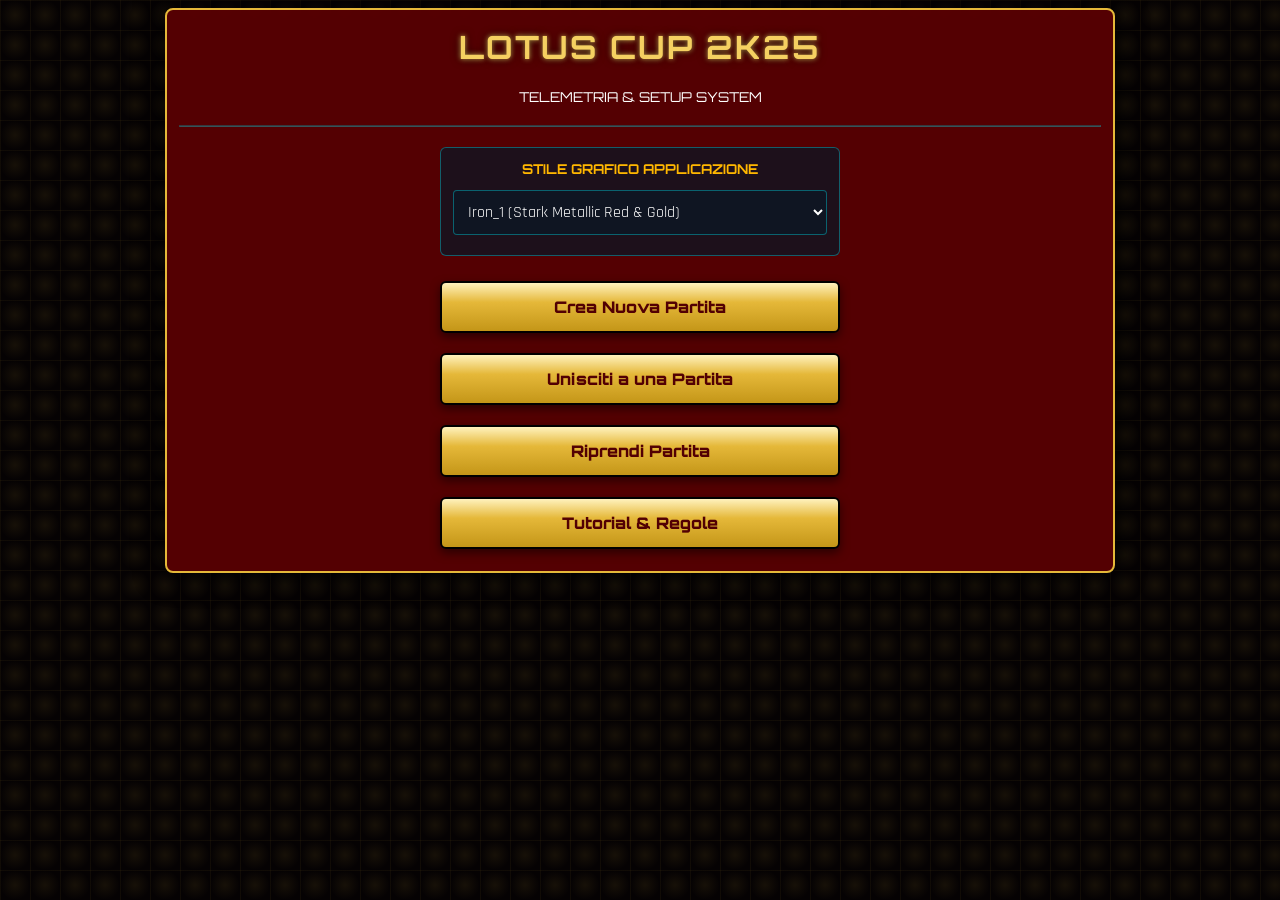
<file: index.html>
<!DOCTYPE html>
<html lang="it">
<head>
  <meta charset="UTF-8">
  <meta name="viewport" content="width=device-width, initial-scale=1.0">
  <meta name="apple-mobile-web-app-capable" content="yes">
  <meta name="apple-mobile-web-app-status-bar-style" content="black-translucent">
  <meta name="apple-mobile-web-app-title" content="Lotus Cup">
  <link rel="apple-touch-icon" href="https://via.placeholder.com/180/000000/ffffff?text=LOTUS">

  <title>Lotus Cup 2k25 - Telemetria & Setup System</title>
  
  <link rel="preconnect" href="https://fonts.googleapis.com">
  <link rel="preconnect" href="https://fonts.gstatic.com" crossorigin>
  <link href="https://fonts.googleapis.com/css2?family=Orbitron:wght@500;700;900&family=Rajdhani:wght@600;700&display=swap" rel="stylesheet">

  <!-- Socket.io Client Library -->
  <script src="https://cdn.socket.io/4.7.5/socket.io.min.js"></script>

  <style>
    * { box-sizing: border-box; }
    
    body {
      font-family: 'Rajdhani', sans-serif;
      margin: 0;
      padding: 8px;
      display: flex;
      justify-content: center;
      transition: background 0.3s ease, color 0.3s ease;
    }

    .app-container {
      width: 100%;
      max-width: 950px;
      margin: 0 auto;
      border-radius: 8px;
      padding: 12px;
      backdrop-filter: blur(10px);
    }

    .screen { display: none; }
    .screen.active { display: block; }

    h1, h2, h3 { 
      font-family: 'Orbitron', sans-serif;
      text-align: center; 
      margin-top: 5px; 
      text-transform: uppercase;
      letter-spacing: 2px;
    }

    /* CYBER-PUNK THEME */
    body.theme-cyberpunk {
      background-color: #080b10;
      background-image: linear-gradient(rgba(0, 240, 255, 0.04) 1px, transparent 1px), linear-gradient(90deg, rgba(0, 240, 255, 0.04) 1px, transparent 1px);
      background-size: 30px 30px;
      color: #e0e6ed;
    }

    body.theme-cyberpunk .app-container {
      background: rgba(18, 24, 38, 0.85);
      border: 1px solid rgba(0, 240, 255, 0.35);
      box-shadow: 0 0 25px rgba(0, 240, 255, 0.12), inset 0 0 15px rgba(0, 0, 0, 0.8);
    }

    body.theme-cyberpunk h1, 
    body.theme-cyberpunk h2, 
    body.theme-cyberpunk h3 {
      color: #00f0ff;
      text-shadow: 0 0 12px #00f0ff;
    }

    body.theme-cyberpunk .btn {
      background-color: #0f1522;
      color: #00f0ff;
      border: 1px solid #00f0ff;
      font-family: 'Orbitron', sans-serif;
      padding: 14px 20px;
      font-size: 1rem;
      font-weight: bold;
      border-radius: 4px;
      cursor: pointer;
      width: 100%;
      margin: 10px 0;
      transition: all 0.25s ease-in-out;
      box-shadow: 0 0 10px rgba(0, 240, 255, 0.2);
    }

    body.theme-cyberpunk .btn:hover:not(:disabled) {
      background-color: #00f0ff;
      color: #000000;
      box-shadow: 0 0 20px #00f0ff;
      transform: translateY(-1px);
    }

    body.theme-cyberpunk .btn:disabled {
      background-color: #111827 !important;
      border-color: #374151 !important;
      color: #6b7280 !important;
      box-shadow: none !important;
      cursor: not-allowed;
      opacity: 0.6;
    }

    body.theme-cyberpunk .btn-secondary {
      background-color: rgba(30, 41, 59, 0.8);
      color: #e0e6ed;
      border: 1px solid #2e3d52;
      box-shadow: none;
    }

    body.theme-cyberpunk .btn-danger {
      background-color: rgba(255, 0, 85, 0.2);
      color: #ff0055;
      border: 1px solid #ff0055;
      box-shadow: 0 0 10px rgba(255, 0, 85, 0.3);
    }

    body.theme-cyberpunk .btn-success {
      background-color: rgba(0, 255, 204, 0.15);
      color: #00ffcc;
      border: 1px solid #00ffcc;
      box-shadow: 0 0 10px rgba(0, 255, 204, 0.3);
    }

    body.theme-cyberpunk .btn-read-mode {
      background-color: rgba(0, 255, 204, 0.2) !important;
      color: #00ffcc !important;
      border: 1px solid #00ffcc !important;
    }

    body.theme-cyberpunk .btn-edit-mode {
      background-color: rgba(255, 183, 0, 0.2) !important;
      color: #ffb700 !important;
      border: 1px solid #ffb700 !important;
    }

    body.theme-cyberpunk .btn-pitstop-mode {
      background-color: rgba(255, 0, 220, 0.2) !important;
      color: #ff00dc !important;
      border: 1px solid #ff00dc !important;
      box-shadow: 0 0 12px rgba(255, 0, 220, 0.4) !important;
    }

    body.theme-cyberpunk .btn-weather-test {
      background-color: rgba(0, 240, 255, 0.15) !important;
      color: #00f0ff !important;
      border: 1px solid #00f0ff !important;
    }

    body.theme-cyberpunk .box {
      background-color: #0f1522;
      color: #00ffcc;
      border: 1px solid #00f0ff;
      text-shadow: 0 0 8px #00ffcc;
      box-shadow: 0 0 6px rgba(0, 240, 255, 0.15), inset 0 0 8px rgba(0, 255, 204, 0.08);
    }

    body.theme-cyberpunk .box.x-red {
      background: rgba(255, 0, 85, 0.12) !important;
      border: 1px solid #ff0055 !important;
      color: #ff0055 !important;
      font-weight: 900 !important;
      text-shadow: 0 0 10px #ff0055, 0 0 20px #ff0055 !important;
      box-shadow: 0 0 10px rgba(255, 0, 85, 0.35) !important;
      animation: flicker 2s infinite alternate;
    }


    /* 1. Definizione dell'animazione al neon potenziata */
    @keyframes glow-only-cyber {
      0% { 
        filter: drop-shadow(0 0 2px #00f0ff) drop-shadow(0 0 4px #00f0ff); 
        opacity: 0.75; 
      }
      100% { 
        filter: drop-shadow(0 0 10px #00f0ff) drop-shadow(0 0 20px #00f0ff); 
        opacity: 1; 
      }
    }

    body.theme-cyberpunk .box.circle-kers { box-shadow: none !important; }
    body.theme-cyberpunk .box.circle-kers svg {
      color: #00f0ff !important;
      animation: glow-only-cyber 1.2s infinite ease-in-out alternate;
    }

    /* FINE CYBER-PUNK THEME */


    /* IRONMAN THEME */
    body.theme-ironman {
      background-color: #050203;
      background-image: radial-gradient(circle at center, rgba(229, 184, 57, 0.08) 0%, transparent 70%), linear-gradient(rgba(229, 184, 57, 0.05) 1px, transparent 1px), linear-gradient(90deg, rgba(229, 184, 57, 0.05) 1px, transparent 1px);
      background-size: 30px 30px;
      color: #ffffff;
    }

    body.theme-ironman .app-container {
      background: rgba(92, 0, 3, 0.92);
      border: 2px solid #e5b839;
      box-shadow: 0 0 30px rgba(0, 0, 0, 0.8);
    }

    body.theme-ironman h1, 
    body.theme-ironman h2, 
    body.theme-ironman h3 {
      color: #f5d061;
      text-shadow: 0 0 10px rgba(0, 0, 0, 0.8), 0 0 5px #f5d061;
    }

    body.theme-ironman .btn {
      background: linear-gradient(180deg, #fff2bd 0%, #e5b839 40%, #c49618 100%) !important;
      color: #520003 !important;
      border: 2px solid #000000 !important;
      font-family: 'Orbitron', sans-serif;
      padding: 14px 20px;
      font-size: 1rem;
      font-weight: 900;
      border-radius: 6px;
      cursor: pointer;
      width: 100%;
      margin: 10px 0;
      transition: all 0.2s ease-in-out;
      box-shadow: 0 4px 10px rgba(0, 0, 0, 0.5);
      text-shadow: none !important;
    }

    body.theme-ironman .btn:hover:not(:disabled) {
      background: linear-gradient(180deg, #ffffff 0%, #f5d061 40%, #e5b839 100%) !important;
      color: #300002 !important;
      transform: translateY(-2px);
      box-shadow: 0 6px 15px rgba(229, 184, 57, 0.4);
    }

    body.theme-ironman .btn-secondary {
      background: #0a0204 !important;
      color: #f5d061 !important;
      border: 1px solid #e5b839 !important;
    }

    body.theme-ironman .btn-danger {
      background: rgba(255, 0, 85, 0.2) !important;
      color: #ff2a2a !important;
      border: 1px solid #ff2a2a !important;
    }

    body.theme-ironman .btn-read-mode {
      background: linear-gradient(180deg, #fff2bd 0%, #e5b839 40%, #c49618 100%) !important;
      color: #520003 !important;
      border: 2px solid #000000 !important;
      opacity: 1 !important;
    }

    body.theme-ironman .btn-edit-mode {
      background: rgba(60, 0, 2, 0.95) !important;
      color: #f5d061 !important;
      border: 2px solid #f5d061 !important;
    }

    body.theme-ironman .btn-pitstop-mode {
      background: rgba(255, 0, 220, 0.2) !important;
      color: #ff00dc !important;
      border: 2px solid #ff00dc !important;
    }

    body.theme-ironman .btn-weather-test {
      background: rgba(229, 184, 57, 0.2) !important;
      color: #f5d061 !important;
      border: 2px solid #e5b839 !important;
    }

    body.theme-ironman .box {
      background-color: #0a0204;
      color: #ffffff;
      border: 1px solid #00f0ff;
      text-shadow: none;
      box-shadow: none;
    }

    body.theme-ironman .box.x-red {
      background: rgba(255, 42, 42, 0.18) !important;
      border: 1px solid #ff2a2a !important;
      color: #ff2a2a !important;
      font-weight: 900 !important;
      text-shadow: 0 0 10px #ff2a2a, 0 0 18px #ff2a2a !important;
      box-shadow: 0 0 10px rgba(255, 42, 42, 0.4) !important;
      animation: flicker 2s infinite alternate;
    }

    body.theme-ironman .box.circle-green {
      color: #00ffcc !important;
      filter: drop-shadow(0 0 5px #00ffcc);
    }
    
    
    /* Effetto pulsante potenziato per Iron Man (Ark Reactor Gold & Cyan) */
    @keyframes glow-only-iron {
      0% { 
        filter: drop-shadow(0 0 3px #00f0ff) drop-shadow(0 0 4px #f5d061); 
        opacity: 0.9; 
      }
      100% { 
        filter: drop-shadow(0 0 12px #00f0ff) drop-shadow(0 0 22px #f5d061); 
        opacity: 1; 
      }
    }
    
    
    body.theme-ironman .box.circle-kers { box-shadow: none !important; }
    body.theme-ironman .box.circle-kers svg {
      color: #00f0ff !important;
      animation: glow-only-iron 1.4s infinite ease-in-out alternate;
    }
    
    /* FINE IRONMAN THEME */

    /* GENERAL LAYOUT & LOBBY */
    input, select {
      width: 100%;
      padding: 10px;
      margin: 8px 0;
      background-color: #0f1522;
      border: 1px solid rgba(0, 240, 255, 0.35);
      color: #ffffff;
      border-radius: 4px;
      font-size: 1rem;
      font-family: 'Rajdhani', sans-serif;
    }

    #lobbies-list-container {
      margin-bottom: 15px; 
      max-height: 250px; 
      overflow-y: auto; 
      padding-right: 6px;
    }

    .lobby-card {
      background: rgba(15, 21, 34, 0.9);
      border: 1px solid #00f0ff;
      padding: 10px 12px;
      border-radius: 6px;
      margin-bottom: 8px;
      cursor: pointer;
      transition: all 0.2s ease;
      display: flex;
      justify-content: space-between;
      align-items: center;
      gap: 10px;
    }
    .lobby-card:hover {
      border-color: #ffb700;
      background: rgba(20, 28, 45, 0.95);
    }
    .lobby-card.selected {
      border: 2px solid #ffb700;
      box-shadow: 0 0 12px rgba(255, 183, 0, 0.4);
    }

    .theme-selector-wrapper {
      background: rgba(15, 21, 34, 0.8);
      border: 1px solid rgba(0, 240, 255, 0.35);
      border-radius: 6px;
      padding: 12px;
      margin: 15px 0;
      text-align: center;
    }
    .theme-selector-wrapper label {
      font-family: 'Orbitron', sans-serif;
      font-size: 0.85rem;
      color: #ffb700;
      display: block;
      margin-bottom: 5px;
      font-weight: bold;
    }

    .sheet-header {
      display: flex;
      justify-content: space-between;
      align-items: center;
      border-bottom: 1px solid rgba(0, 240, 255, 0.35);
      padding-bottom: 10px;
      margin-bottom: 15px;
      flex-wrap: wrap;
    }

    .weather-badge {
      display: inline-flex;
      align-items: center;
      gap: 6px;
      background: rgba(15, 21, 34, 0.8);
      border: 1px solid #00f0ff;
      border-radius: 4px;
      padding: 4px 8px;
      font-family: 'Orbitron', sans-serif;
      font-size: 0.8rem;
      color: #00f0ff;
      margin-left: 10px;
    }

    .tyres-deck {
      display: grid;
      grid-template-columns: repeat(auto-fit, minmax(120px, 1fr));
      gap: 8px;
      margin-bottom: 15px;
      background-color: rgba(15, 21, 34, 0.6);
      padding: 8px;
      border-radius: 6px;
      border: 1px solid #2e3d52;
    }

    .tyre-card {
      background-color: #0f1522;
      border: 1px solid rgba(0, 240, 255, 0.15);
      border-radius: 4px;
      padding: 6px;
      text-align: center;
      transition: all 0.2s ease;
    }
    .tyre-card.active { 
      border-color: #00f0ff !important; 
      box-shadow: 0 0 10px #00f0ff !important;
    }
    .tyre-card.disabled-weather {
      opacity: 0.3 !important;
      filter: grayscale(1);
      pointer-events: none;
    }

    .tyre-title-btn {
      width: 100%;
      padding: 6px;
      background: rgba(30, 41, 59, 0.9);
      color: #ffffff;
      border: 1px solid #2e3d52;
      font-family: 'Orbitron', sans-serif;
      font-size: 0.8rem;
      font-weight: bold;
      border-radius: 4px;
      cursor: pointer;
      margin-bottom: 6px;
    }
    .tyre-card.active .tyre-title-btn { 
      background: #00f0ff; 
      color: #000000; 
      border-color: #00f0ff;
    }

    .laps-container { display: flex; justify-content: center; gap: 4px; }

    .lap-box {
      width: 26px; height: 26px;
      background-color: #0f1522;
      color: #cbd5e1;
      border: 1px solid #2e3d52;
      border-radius: 3px;
      font-family: 'Orbitron', sans-serif;
      font-size: 0.9rem;
      font-weight: bold;
      display: flex; align-items: center; justify-content: center;
      user-select: none; opacity: 0.6;
    }
    body.theme-ironman .lap-box { border-color: #520003; }
    .tyre-card.active .lap-box { border-color: #00f0ff; }

    .lap-box.pre-selected {
      background-color: #0b1320 !important;
      color: #ffffff !important;
      border: 1px solid #00f0ff !important;
      opacity: 1 !important;
    }

    .lap-box.marked { 
      background-color: #00f0ff !important; 
      color: #000 !important; 
      font-weight: 900 !important; 
      opacity: 1 !important; 
    }
    .lap-box.clickable { cursor: pointer; opacity: 1; }
    .lap-box.disabled { cursor: not-allowed; opacity: 0.25; }

    .workshop-block {
      background-color: rgba(15, 21, 34, 0.8);
      padding: 4px 6px; border-radius: 6px;
      border: 1px solid rgba(0, 240, 255, 0.35);
      display: inline-flex; align-items: flex-end; gap: 6px;
      width: max-content;
      flex-shrink: 0;
    }
    .workshop-boxes-wrapper { display: flex; flex-direction: column; align-items: center; width: 100%; }
    
    .workshop-label, .fuel-mov-label {
      font-family: 'Orbitron', sans-serif; 
      font-size: 0.65rem; 
      font-weight: 900;
      color: #ffb700; 
      text-transform: uppercase; 
      margin-bottom: 2px;
      border-bottom: 1px solid rgba(0, 240, 255, 0.35); 
      width: 100%;
      text-align: center;
      letter-spacing: 0.5px;
    }
    .fuel-mov-label { text-align: left; padding-left: 2px; }

    .mov-num-val {
      font-weight: 900;
      color: #ffb700;
      transition: color 0.2s ease;
      display: inline-block;
      min-width: 1.5ch;
      text-align: center;
    }

    .board-row {
      display: flex; align-items: flex-end; justify-content: space-between; gap: 4px;
      margin-bottom: 12px; padding: 6px;
      border: 1px solid rgba(0, 240, 255, 0.35); border-radius: 6px; width: 100%;
      clip-path: polygon(0 0, 98% 0, 100% 10px, 100% 100%, 2% 100%, 0 calc(100% - 10px));
    }
    .board-side { display: flex; align-items: flex-end; gap: 4px; flex-shrink: 0; }
    .board-side.right-side { justify-content: flex-end; }

    .comp-block-wrapper { display: flex; flex-direction: column; align-items: flex-start; }
    .comp-block-wrapper.align-right { align-items: flex-end; }
    .fuel-container-wrapper { display: flex; flex-direction: column; flex-shrink: 0; width: max-content; }

    .icon-box-center {
      width: 30px; height: 34px; border: 1px solid rgba(0, 240, 255, 0.35);
      background: #0f1522; display: flex; align-items: center; justify-content: center;
      position: relative; flex-shrink: 0; border-radius: 4px; padding: 2px;
    }
    .icon-box-center svg { width: 100%; height: 100%; }
    body.theme-ironman .icon-box-center { border-color: #e5b839; }

    .icon-box-center.arrow-left { margin-left: 6px; }
    .icon-box-center.arrow-left::before {
      content: ''; position: absolute; left: -7px; top: 50%; transform: translateY(-50%);
      border-top: 4px solid transparent; border-bottom: 4px solid transparent; border-right: 6px solid #00f0ff;
    }

    .icon-box-center.arrow-right { margin-right: 6px; }
    .icon-box-center.arrow-right::after {
      content: ''; position: absolute; right: -7px; top: 50%; transform: translateY(-50%);
      border-top: 4px solid transparent; border-bottom: 4px solid transparent; border-left: 6px solid #00f0ff;
    }

    .boxes-container { display: flex; gap: 2px; }

    /* Animazione lampeggiante corretta e sincronizzata per le caselle riempibili durante il setup */
    @keyframes pulse-yellow {
      0%, 100% { border-color: rgba(255, 183, 0, 0.4); background-color: transparent; }
      50% { border-color: rgba(255, 183, 0, 1); background-color: rgba(255, 183, 0, 0.08); }
    }

    @keyframes pulse-glow-ironman {
      0% { box-shadow: 0 0 4px rgba(229, 184, 57, 0.3); border-color: rgba(229, 184, 57, 0.4); }
      50% { box-shadow: 0 0 12px rgba(229, 184, 57, 0.9); border-color: #e5b839; }
      100% { box-shadow: 0 0 4px rgba(229, 184, 57, 0.3); border-color: rgba(229, 184, 57, 0.4); }
    }

    /* Protezione globale delle box: non cliccabili di default */
    .box {
      width: 30px; height: 34px;
      font-family: 'Orbitron', sans-serif; font-weight: 700; font-size: 1rem;
      display: flex; align-items: center; justify-content: center;
      user-select: none; border-radius: 3px; position: relative; flex-shrink: 0;
      cursor: default !important;
      pointer-events: none !important;
    }
    
    .box.circle-green svg {
      color: #00ffcc !important;
    }

    /* Icona dei pneumatici bianca a sinistra */
    .box svg {
      color: #ffffff;
    }

    body.theme-ironman .box.box-setup-highlight { 
      border-color: #00f0ff; 
      color: #00f0ff; 
    }
    
    #screen-setup.setup-active #box-wing {
      pointer-events: auto !important;
      cursor: pointer !important;
    }

    #screen-setup:not(.setup-active) #box-wing {
      pointer-events: none !important;
      cursor: default !important;
    }

    #box-kers {
      pointer-events: none ;
      cursor: default ;
    }

    .kers-icon-container {
      width: 100%;
      height: 100%;
      display: flex;
      align-items: center;
      justify-content: center;
    }
    .kers-icon-container svg.kers-svg {
      width: 22px;
      height: 22px;
    }
    #box-kers.charged {
      pointer-events: auto !important;
      cursor: pointer !important;
    }
    
    
    /* Le box piene (esclude la X rossa e la X dell'alettone) mantengono lo stile coerente e numeri bianchi */
    .box:not(:empty):not(.x-red):not(.wing-x),
    .box.user-allocated {
      background-color: #0f1522;
      border: 1px solid #00f0ff;
      color: #00ffcc;
      box-shadow: 0 0 6px rgba(0, 240, 255, 0.15), inset 0 0 8px rgba(0, 255, 204, 0.08);
      font-weight: 700;
    }

    body.theme-ironman .box:not(:empty):not(.x-red):not(.wing-x),
    body.theme-ironman .box.user-allocated {
      background-color: #0a0204;
      border: 1px solid #00f0ff;
      color: #ffffff;
      box-shadow: none;
      font-weight: 700;
    }

    /* --- GESTIONE INTERATTIVITÀ CASELLE: LE TRE REGOLE DISTINTE --- */

    /* 1. FASE DI SETUP: 
       Attiva le caselle vuote (per aggiungere punti) e quelle allocate dall'utente */
    #screen-setup.setup-active .box.user-allocated,
    #screen-setup.setup-active .box:empty {
      pointer-events: auto !important;
      cursor: pointer !important;
    }

    /* 2. FASE DI EDIT GARA (Fuori dai Box): 
       Apre l'interattività a qualsiasi casella non vuota (:not(:empty)) su tutta la plancia, 
       indipendentemente dalla classe user-allocated, per il toggle manuale della X rossa. */
    body.edit-mode-active .box:not(:empty) {
      pointer-events: auto !important;
      cursor: pointer !important;
    }

    /* 3. FASE DI EDIT NEI BOX (Pit Stop): 
       Apre anch'essa l'interattività a qualsiasi casella non vuota (:not(:empty)) su tutta la plancia. */
    body.pitstop-mode-active .box:not(:empty) {
      pointer-events: auto !important;
      cursor: pointer !important;
    }

    /* BLINDATURA ASSOLUTA: La casella dell'alettone (wing-x) non deve MAI essere cliccabile */
    .box.wing-x {
      pointer-events: none !important;
      cursor: default !important;
      color: #94a3b8 !important;
      font-weight: 900;
    }
  
    /* Le caselle vuote lampeggiano all'unisono azzerando il delay dell'animazione */
    #screen-setup.setup-active:not(.budget-zero) .box:empty:not(#box-wing):not(#box-kers) {
      pointer-events: auto !important;
      cursor: pointer !important;
      animation: pulse-yellow 1.5s infinite ease-in-out !important;
      animation-delay: 0s !important;
    }

    /* Quando il budget arriva a 0, le caselle smettono di illuminarsi/lampeggiare */
    #screen-setup.setup-active.budget-zero .box:empty:not(#box-wing):not(#box-kers) {
      pointer-events: none !important;
      animation: none !important;
      opacity: 0.6;
    }

    /* Caselle disabilitate dall'Alettone (mantiene l'1 visibile ma barrato/attenuato) */
    .box.wing-disabled {
      opacity: 0.35 !important;
      text-decoration: line-through;
      pointer-events: none !important;
    }

    .budget-bar {
      background-color: rgba(15, 21, 34, 0.8); border: 1px solid #ffb700;
      padding: 10px; text-align: center; border-radius: 6px; margin-bottom: 15px;
      font-family: 'Orbitron', sans-serif; font-weight: bold; font-size: 1rem; color: #ffb700;
    }

    .opponents-list { margin-top: 15px; border-top: 1px solid rgba(0, 240, 255, 0.35); padding-top: 10px; }
    .opp-item {
      background: rgba(15, 21, 34, 0.6); border: 1px solid #2e3d52;
      padding: 8px 12px; border-radius: 4px; margin-bottom: 5px;
      display: flex; justify-content: space-between; align-items: center;
    }

    .btn-refresh-list {
      background: transparent;
      border: 1px solid #00f0ff;
      color: #00f0ff;
      padding: 2px 8px;
      font-size: 0.75rem;
      border-radius: 4px;
      cursor: pointer;
      font-family: 'Orbitron', sans-serif;
      margin-left: 10px;
    }

    .modal {
      display: none; position: fixed; top: 0; left: 0; width: 100%; height: 100%;
      background: rgba(0,0,0,0.85); backdrop-filter: blur(5px);
      justify-content: center; align-items: center; z-index: 100;
    }
    .modal-content {
      background: #080b10; padding: 20px; border-radius: 8px; max-width: 450px; width: 92%;
      text-align: center; border: 1px solid #00f0ff;
    }

    .status-check-box {
      background: rgba(15, 21, 34, 0.9);
      border: 1px solid #00f0ff; border-radius: 6px;
      padding: 10px; margin-bottom: 12px; text-align: center;
    }

    @keyframes flicker {
      0%, 100% { opacity: 1; filter: drop-shadow(0 0 8px #ff2a2a); }
      50% { opacity: 0.85; filter: drop-shadow(0 0 3px #ff2a2a); }
      52% { opacity: 1; } 54% { opacity: 0.7; } 56% { opacity: 1; }
    }
    
    @keyframes kersShake {
    0%, 100% { transform: translateX(0); }
    25% { transform: translateX(-4px); }
    75% { transform: translateX(4px); }
    }

    .box.kers-shake {
        animation: kersShake 0.3s ease-in-out;
    }
  </style>
</head>
<body>

<div class="app-container">
  <!-- 1. HOME MENU -->
  <div id="screen-home" class="screen active">
    <h1>LOTUS CUP 2K25</h1>
    <p style="text-align: center; font-family: 'Orbitron'; font-size: 0.85rem;">TELEMETRIA & SETUP SYSTEM</p>
    <hr style="border-color: rgba(0, 240, 255, 0.35); margin: 20px 0;">
    
    <div style="max-width: 400px; margin: 0 auto;">
      <div class="theme-selector-wrapper">
        <label for="theme-select">STILE GRAFICO APPLICAZIONE</label>
        <select id="theme-select" onchange="changeTheme(this.value)">
          <option value="ironman" selected>Iron_1 (Stark Metallic Red & Gold)</option>
          <option value="cyberpunk">Cyber-Punk (HUD Neon)</option>
          <option value="redbull">Red Bull Racing</option>
          <option value="mcdonalds">McDonald's</option>
          <option value="chupachups">Chupa Chups</option>
          <option value="octan">Octan Energy</option>
          <option value="kinder">Kinder Scuderia</option>
        </select>
      </div>

      <button class="btn" onclick="showScreen('screen-new-game')">Crea Nuova Partita</button>
      <button class="btn" onclick="openJoinGameScreen()">Unisciti a una Partita</button>
      <button class="btn" onclick="loadSavedGameModal()">Riprendi Partita</button>
      <button class="btn" onclick="showScreen('screen-tutorial')">Tutorial & Regole</button>
    </div>
  </div>

  <!-- 2. CREA PARTITA -->
  <div id="screen-new-game" class="screen">
    <h2>Crea Nuova Partita</h2>
    <div style="max-width: 500px; margin: 0 auto;">
    <div class="form-group">
        <label for="input-circuit">Nome Gara / Circuito:</label>
        <select id="input-circuit" class="styled-dropdown">
        <option value="" disabled selected>-- Seleziona Circuito --</option>
        <option value="Monaco">Monaco</option>
        <option value="Zandvoort 1 - Olanda">Zandvoort 1 - Olanda</option>
        <option value="Zandvoort 2 - Olanda">Zandvoort 2 - Olanda</option>
        <option value="Spa-Francorchamps - Belgio">Spa-Francorchamps - Belgio</option>
        <option value="Kyalami - South Africa">Kyalami - South Africa</option>
        <option value="San Marino (Imola / Enzo & Dino Ferrari)">San Marino (Imola / Enzo & Dino Ferrari)</option>
        <option value="Magny-Cours - Francia">Magny-Cours - Francia</option>
        <option value="Monza - Italia">Monza - Italia</option>
        <option value="Estoril - Portugal">Estoril - Portugal</option>
        <option value="Interlagos - Brasile">Interlagos - Brasile</option>
        <option value="Watkins Glen">Watkins Glen</option>
        <option value="Silverstone - Inghilterra">Silverstone - Inghilterra</option>
        <option value="Montreal - Canada">Montreal - Canada</option>
        <option value="Long Beach - USA">Long Beach - USA</option>
        <option value="Hockenheim - Germania">Hockenheim - Germania</option>
        <option value="Zeltweg (A1-Ring / Österreichring)">Zeltweg (A1-Ring / Österreichring)</option>
        <option value="Buenos Aires - Argentina">Buenos Aires - Argentina</option>
        <option value="Barcelona - Spagna">Barcelona - Spagna</option>
        <option value="Suzuka - Giappone">Suzuka - Giappone</option>
        <option value="Melbourne - Canada">Melbourne - Canada</option>
        <option value="Budapest (Hungaroring)">Budapest (Hungaroring)</option>
        <option value="Nürburgring - Germania">Nürburgring - Germania</option>
        <option value="Monterey (Laguna Seca)">Monterey (Laguna Seca)</option>
        <option value="Portland - USA">Portland - USA</option>
        <option value="Elkhart Lake - USA">Elkhart Lake - USA</option>
        <option value="Indianapolis - USA">Indianapolis - USA</option>
        <option value="Detroit - USA">Detroit - USA</option>
        <option value="Atlanta - USA">Atlanta - USA</option>
        <option value="Daytona - USA">Daytona - USA</option>
        <option value="Zhuhai">Zhuhai</option>
        <option value="Sepang - Malesia">Sepang - Malesia</option>
        <option value="Anniversary Track">Anniversary Track</option>
        <option value="Shanghai - Cina">Shanghai - Cina</option>
        <option value="Bahrain">Bahrain</option>
    </select>
</div>
      <label>Nome Pilota / Host:</label>
      <input type="text" id="input-host" placeholder="Il tuo nome...">
      
      <label>Meteo Iniziale:</label>
      <select id="input-weather">
        <option value="" disabled selected>-- Seleziona Condizione Meteo --</option>
        <option value="sun">&#9728;&#65039; Sole Fisso</option>
        <option value="rain">&#127783;&#65039; Pioggia Fissa</option>
        <option value="var_dry">&#9925; Variabile Asciutto</option>
        <option value="var_wet">&#127783;&#65039; Variabile Bagnato</option>
      </select>

      <button class="btn" onclick="createGame()">Genera Partita & Stanza</button>
      <button class="btn btn-secondary" onclick="showScreen('screen-home')">Indietro</button>
    </div>
  </div>

  <!-- 3. UNISCITI A UNA PARTITA -->
  <div id="screen-join-game" class="screen">
    <h2>Unisciti a una Partita</h2>
    <div style="max-width: 500px; margin: 0 auto;">
      <label>Seleziona Gara / Stanza Attiva:</label>
      <div id="lobbies-list-container"></div>

      <div id="join-form-section" style="display: none; background: rgba(15, 21, 34, 0.7); padding: 12px; border-radius: 6px; border: 1px solid #ffb700; margin-bottom: 15px;">
        <p style="margin: 0 0 8px 0; font-size: 0.85rem; color:#ffb700;">Gara selezionata: <strong id="selected-room-label" style="color:#fff;">-</strong></p>
        <label>Inserisci il tuo Nome Pilota:</label>
        <input type="text" id="input-player-name" placeholder="Il tuo nome...">
        <button class="btn" onclick="joinGame()">Entra nella Gara</button>
      </div>

      <button class="btn btn-secondary" onclick="showScreen('screen-home')">Indietro</button>
    </div>
  </div>

  <!-- 4. DASHBOARD SETUP & GARA -->
  <div id="screen-setup" class="screen">
    
    <div id="inspection-banner" style="display: none; background: rgba(255, 183, 0, 0.2); border: 1px solid #ffb700; padding: 8px; border-radius: 4px; margin-bottom: 10px; text-align: center; font-family: 'Orbitron'; font-size: 0.85rem; color: #ffb700;">
      Stai visualizzando la scheda di: <span id="inspecting-pilot-name" style="font-weight:900; color:#fff;">-</span>
      <button class="btn btn-secondary" onclick="returnToMyBoard()" style="padding: 4px 10px; width: auto; margin: 0 0 0 15px; font-size: 0.75rem;">Torna alla mia Scheda</button>
    </div>

    <div class="sheet-header">
      <div>
        <h3 style="margin:0; text-align:left; display: flex; align-items: center;">
          <span id="display-circuit">CIRCUITO</span>
          <div id="weather-badge" class="weather-badge">
            <span id="weather-icon">&#9728;&#65039;</span> <small id="weather-text">Sole</small>
          </div>
        </h3>
        <small id="display-meta">Data: - | Pilota: -</small>
      </div>
      <div>
        <strong style="font-family: 'Orbitron';">ROOM: <span id="display-code">0000</span></strong>
      </div>
    </div>

    <div style="margin-bottom: 15px;" id="actions-container-wrapper">
      <button id="btn-start-config" class="btn" onclick="startConfiguration()">Inizia Configurazione (13 Punti)</button>
      <button id="btn-lock-setup" class="btn btn-success" onclick="officializeSetup()" style="display: none;" disabled>Ufficializza Scheda / Inizio Gara (Assegna tutti i 13 Punti)</button>
      
      <div id="race-controls" style="display: none; gap: 8px; flex-direction: column;">
        <div style="display: flex; gap: 8px;">
          <button id="btn-toggle-edit" class="btn btn-read-mode" onclick="toggleRaceEdit()" style="flex:1; margin:0; text-transform:none !important;">Modalità edit bloccata (clicca per sbloccare)</button>
          <button id="btn-pitstop-action" class="btn btn-pitstop-mode" onclick="handlePitStopButtonClick()" style=" display: none; flex:1; margin:0; text-transform:none !important;">Entrata ai Box (Pit Stop)</button>
        </div>
        <button id="btn-weather-test" class="btn btn-weather-test" onclick="openWeatherModal()" style="display: none; margin: 4px 0 0 0;">Test Motore / Controllo Meteo</button>
      </div>
    </div>

    <!-- DECK MESCOLE SEPARATE CON LAPS BOX -->
    <div class="tyres-deck" id="tyres-deck-container">
      <div class="tyre-card">
        <button class="tyre-title-btn">1 - Prime</button>
        <div class="laps-container">
          <div class="lap-box">1</div>
          <div class="lap-box">2</div>
          <div class="lap-box">3</div>
        </div>
      </div>
      <div class="tyre-card">
        <button class="tyre-title-btn">2 - Option</button>
        <div class="laps-container">
          <div class="lap-box">1</div>
          <div class="lap-box">2</div>
          <div class="lap-box">3</div>
        </div>
      </div>
      <div class="tyre-card">
        <button class="tyre-title-btn">3 - Intermedie</button>
        <div class="laps-container">
          <div class="lap-box">1</div>
          <div class="lap-box">2</div>
          <div class="lap-box">3</div>
        </div>
      </div>
      <div class="tyre-card">
        <button class="tyre-title-btn">4 - Pioggia</button>
        <div class="laps-container">
          <div class="lap-box">1</div>
          <div class="lap-box">2</div>
          <div class="lap-box">3</div>
        </div>
      </div>
    </div>

    <div style="display: flex; justify-content: flex-end; margin-bottom: 10px;">
      <div class="workshop-block">
        <div class="icon-box-center" title="Punti Officina">
          <svg viewBox="0 0 24 24" fill="none" stroke="#00f0ff" stroke-width="2.2" stroke-linecap="round"><path d="M14.7 6.3a1 1 0 0 0 0 1.4l1.6 1.6a1 1 0 0 0 1.4 0l3.77-3.77a6 6 0 0 1-7.94 7.94l-6.91 6.91a2.12 2.12 0 0 1-3-3l6.91-6.91a6 6 0 0 1 7.94-7.94l-3.76 3.76z"/></svg>
        </div>
        <div class="workshop-boxes-wrapper">
          <div id="workshop-mov-label" class="workshop-label">+0 MOV</div>
          <div class="boxes-container" id="row-workshop">
            <div class="box">1</div><div class="box">1</div><div class="box">1</div>
          </div>
        </div>
      </div>
    </div>

    <div id="budget-bar" class="budget-bar" style="display: none;">
      Punti Disponibili per Setup: <span id="budget-count">13</span> / 13
    </div>

    <div>
      <!-- PNEUMATICI (10 caselle) -->
      <div class="board-row">
        <div class="comp-block-wrapper">
          <div class="board-side">
            <div class="boxes-container" id="row-tyres">
              <div class="box">
                <svg viewBox="0 0 100 100" style="width:22px;height:22px;color:currentColor;"><path d="M 50 15 A 35 35 0 1 1 20 60" fill="none" stroke="currentColor" stroke-width="8" stroke-dasharray="6,4"/><polygon points="12,50 25,65 30,45" fill="currentColor"/><text x="50" y="62" font-size="34" font-weight="bold" text-anchor="middle" fill="currentColor" font-family="Orbitron">1</text></svg>
              </div>
              <div class="box">1</div><div class="box">1</div><div class="box">1</div>
              <div class="box"></div><div class="box"></div><div class="box"></div>
              <div class="box"></div><div class="box"></div><div class="box"></div><div class="box"></div>
            </div>
            <div class="icon-box-center arrow-left" title="Pneumatici">
              <svg viewBox="0 0 100 100" fill="none" stroke="#00f0ff">
                <path d="M 45 12 Q 22 18 18 50 Q 22 82 45 88 Q 85 88 85 50 Q 85 12 45 12 Z" fill="#00f0ff"/>
                <ellipse cx="62" cy="50" rx="20" ry="32" fill="#0f1522" stroke="#00f0ff" stroke-width="3"/>
                <ellipse cx="62" cy="50" rx="8" ry="12" fill="#00f0ff"/>
                <line x1="62" y1="38" x2="62" y2="20" stroke="#00f0ff" stroke-width="3"/>
                <line x1="62" y1="62" x2="62" y2="80" stroke="#0f1522" stroke-width="3"/>
                <line x1="54" y1="50" x2="44" y2="50" stroke="#00f0ff" stroke-width="3"/>
                <line x1="70" y1="50" x2="80" y2="50" stroke="#00f0ff" stroke-width="3"/>
                <line x1="56" y1="42" x2="48" y2="30" stroke="#00f0ff" stroke-width="3"/>
                <line x1="68" y1="58" x2="76" y2="70" stroke="#0f1522" stroke-width="3"/>
                <path d="M 22 25 L 35 22 M 20 38 L 35 34 M 19 50 L 35 48 M 22 75 L 35 78" stroke="#0f1522" stroke-width="3"/>
              </svg>
            </div>
          </div>
        </div>

        <!-- TELAIO (6 caselle) -->
        <div class="comp-block-wrapper align-right">
          <div class="board-side right-side">
            <div class="icon-box-center arrow-right" title="Telaio">
              <svg viewBox="0 0 100 100" fill="#00f0ff">
                <rect x="5" y="32" width="18" height="42" rx="3"/>
                <rect x="77" y="32" width="18" height="42" rx="3"/>
                <rect x="8" y="70" width="84" height="6" rx="1"/>
                <path d="M 12 63 L 40 68 L 40 70 L 12 68 Z"/>
                <path d="M 88 63 L 60 68 L 60 70 L 88 68 Z"/>
                <path d="M 40 70 L 43 35 L 57 35 L 60 70 Z"/>
                <circle cx="50" cy="30" r="5"/>
                <path d="M 42 26 C 42 18, 58 18, 58 26 L 55 33 L 45 33 Z" fill="none" stroke="#00f0ff" stroke-width="2"/>
                <rect x="30" y="12" width="40" height="5"/>
                <line x1="33" y1="17" x2="33" y2="28" stroke="#00f0ff" stroke-width="3"/>
                <line x1="67" y1="17" x2="67" y2="28" stroke="#0f1522" stroke-width="3"/>
                <line x1="23" y1="42" x2="42" y2="48" stroke="#00f0ff" stroke-width="2"/>
                <line x1="23" y1="58" x2="42" y2="52" stroke="#00f0ff" stroke-width="2"/>
                <line x1="77" y1="42" x2="58" y2="48" stroke="#00f0ff" stroke-width="2"/>
                <line x1="77" y1="58" x2="58" y2="52" stroke="#00f0ff" stroke-width="2"/>
              </svg>
            </div>
            <div class="boxes-container" id="row-body">
              <div class="box"></div><div class="box"></div><div class="box"></div><div class="box"></div>
              <div class="box">1</div><div class="box">1</div>
            </div>
          </div>
        </div>
      </div>

      <!-- FRENI & MOTORE (6 caselle ciascuno) -->
      <div class="board-row">
        <div class="comp-block-wrapper">
          <div class="board-side">
            <div class="boxes-container" id="row-brakes">
              <div class="box">1</div><div class="box">1</div>
              <div class="box"></div><div class="box"></div><div class="box"></div><div class="box"></div>
            </div>
            <div class="icon-box-center arrow-left" title="Freni">
              <svg viewBox="0 0 100 100" fill="#00f0ff">
                <rect x="15" y="80" width="70" height="6" rx="2"/>
                <path d="M 24 80 L 42 55 L 49 59 L 30 84 Z"/>
                <rect x="33" y="47" width="28" height="10" transform="rotate(-32 47 52)" rx="3"/>
                <path d="M 33 46 C 30 38 42 34 56 42 C 64 47 70 57 65 67 C 60 74 52 74 52 74 L 80 52 C 86 47 78 35 72 26 L 60 34 L 75 12 L 56 2 Z"/>
                <line x1="44" y1="43" x2="47" y2="40" stroke="#0f1522" stroke-width="2.5" stroke-linecap="round"/>
                <line x1="48" y1="45" x2="51" y2="42" stroke="#0f1522" stroke-width="2.5" stroke-linecap="round"/>
                <line x1="52" y1="48" x2="55" y2="45" stroke="#0f1522" stroke-width="2.5" stroke-linecap="round"/>
                <line x1="60" y1="34" x2="72" y2="26" stroke="#0f1522" stroke-width="2"/>
              </svg>
            </div>
          </div>
        </div>
        
        <div style="display: flex; flex-direction: column; align-items: center;">
          <small class="comp-title-label" style="margin-bottom:2px;">KERS</small>
          <div id="box-kers" class="box" onclick="interactKers()"></div>
        </div>

        <div class="comp-block-wrapper align-right">
          <div class="board-side right-side">
            <div class="icon-box-center arrow-right" title="Motore">
              <svg viewBox="0 0 100 100" fill="#00f0ff">
                <g transform="rotate(-25 32 38)">
                  <rect x="18" y="15" width="28" height="12" rx="3"/>
                  <rect x="20" y="29" width="24" height="22"/>
                  <line x1="16" y1="33" x2="48" y2="33" stroke="#0f1522" stroke-width="2"/>
                  <line x1="16" y1="39" x2="48" y2="39" stroke="#0f1522" stroke-width="2"/>
                  <line x1="16" y1="45" x2="48" y2="45" stroke="#0f1522" stroke-width="2"/>
                </g>
                <g transform="rotate(25 68 38)">
                  <rect x="54" y="15" width="28" height="12" rx="3"/>
                  <rect x="56" y="29" width="24" height="22"/>
                  <line x1="52" y1="33" x2="84" y2="33" stroke="#0f1522" stroke-width="2"/>
                  <line x1="52" y1="39" x2="84" y2="39" stroke="#0f1522" stroke-width="2"/>
                  <line x1="52" y1="45" x2="84" y2="45" stroke="#0f1522" stroke-width="2"/>
                </g>
                <circle cx="50" cy="35" r="14" fill="#00f0ff" stroke="#0f1522" stroke-width="2"/>
                <circle cx="50" cy="35" r="6" fill="#0f1522"/>
                <path d="M 22 62 L 78 62 L 72 88 L 28 88 Z"/>
                <line x1="32" y1="70" x2="68" y2="70" stroke="#0f1522" stroke-width="3"/>
                <line x1="32" y1="78" x2="68" y2="78" stroke="#0f1522" stroke-width="3"/>
              </svg>
            </div>
            <div class="boxes-container" id="row-engine">
              <div class="box"></div><div class="box"></div><div class="box"></div><div class="box"></div>
              <div class="box">1</div><div class="box">1</div>
            </div>
          </div>
        </div>
      </div>

      <!-- CARBURANTE & SOSPENSIONI (6 caselle ciascuno) -->
      <div class="board-row">
        <div class="comp-block-wrapper">
          <div class="board-side">
            <div class="fuel-container-wrapper">
              <div id="fuel-mov-label" class="fuel-mov-label">+0 MOV</div>
              <div class="boxes-container" id="row-fuel">
                <div class="box">1</div><div class="box">1</div>
                <div class="box"></div><div class="box"></div><div class="box"></div><div class="box"></div>
              </div>
            </div>
            <div class="icon-box-center arrow-left" title="Carburante">
              <svg viewBox="0 0 100 100" fill="#00f0ff">
                <rect x="30" y="12" width="48" height="76" rx="6"/>
                <rect x="38" y="22" width="32" height="24" fill="#0f1522" rx="2"/>
                <path d="M 30 35 C 10 35, 8 60, 20 80" fill="none" stroke="#00f0ff" stroke-width="6" stroke-linecap="round"/>
                <rect x="14" y="70" width="10" height="14" rx="2"/>
              </svg>
            </div>
          </div>
        </div>

        <div style="display: flex; flex-direction: column; align-items: center;">
            <small class="comp-title-label" style="margin-bottom:2px;">ALETTONE</small>
            <div id="box-wing" class="box" onclick="toggleWing()"></div>
        </div>

        <div class="comp-block-wrapper align-right">
          <div class="board-side right-side">
            <div class="icon-box-center arrow-right" title="Sospensioni">
              <svg viewBox="0 0 100 100" fill="#00f0ff">
                <rect x="12" y="25" width="26" height="62" rx="8"/>
                <path d="M 18 35 L 32 32 M 18 45 L 32 42 M 18 55 L 32 52 M 18 65 L 32 62 M 18 75 L 32 72" stroke="#0f1522" stroke-width="3"/>
                <g transform="rotate(30 60 45)">
                  <rect x="52" y="12" width="12" height="10" rx="2"/>
                  <path d="M 52 24 Q 68 28 52 32 Q 68 36 52 40 Q 68 44 52 48 Q 68 52 52 56 L 64 56 L 64 24 Z"/>
                  <rect x="54" y="58" width="8" height="18"/>
                </g>
                <rect x="38" y="48" width="16" height="12"/>
                <line x1="38" y1="68" x2="68" y2="75" stroke="#0f1522" stroke-width="4"/>
              </svg>
            </div>
            <div class="boxes-container" id="row-suspension">
              <div class="box"></div><div class="box"></div><div class="box"></div><div class="box"></div>
              <div class="box">1</div><div class="box">1</div>
            </div>
          </div>
        </div>
      </div>
    </div>

    <!-- VISTA AVVERSARI / PILOTI IN GARA -->
    <div class="opponents-list" id="opponents-container">
      <div style="display: flex; justify-content: space-between; align-items: center; margin-bottom: 8px;">
        <h3 style="font-size: 1rem; margin:0;">Piloti in Gara (Clicca per ispezionare)</h3>
        <button class="btn-refresh-list" onclick="refreshOpponentsList()" title="Aggiorna stato piloti">&#8635; Aggiorna</button>
      </div>
      <div id="opponents-list-items"></div>
    </div>
  </div>

  <!-- TUTORIAL -->
  <div id="screen-tutorial" class="screen">
    <h2>Tutorial & Regolamento</h2>
    <div style="max-width: 500px; margin: 0 auto;">
      <p>1. <strong>Setup</strong>: Seleziona la mescola di partenza e distribuisci i 13 punti.</p>
      <p>2. <strong>Giri & Pit Stop</strong>: Spunta i giri in base ai tuoi stint.</p>
      <p>3. <strong>Consumo e Danni</strong>: Barra le caselle utilizzate durante la corsa.</p>
      <button class="btn btn-secondary" onclick="showScreen('screen-home')">Torna al Menu</button>
    </div>
  </div>
</div>

<!-- MODALI -->
<div id="modal-load-game" class="modal">
  <div class="modal-content">
    <h3>Riprendi Partita</h3>
    <p style="color: #a0aec0; font-size: 0.85rem;">Seleziona la sessione e il pilota da caricare:</p>
    <div id="load-games-list-container" style="max-height: 200px; overflow-y: auto; margin-bottom: 12px; text-align: left;"></div>
    <button class="btn btn-secondary" onclick="closeModal('modal-load-game')">Annulla</button>
  </div>
</div>

<div id="modal-pitstop-confirm" class="modal">
  <div class="modal-content">
    <h3>Entrata ai Box (Pit Stop)</h3>
    <p style="color: #a0aec0;">Vuoi procedere con l'ingresso ai box per cambio gomme e riparazioni?</p>
    <button class="btn btn-success" onclick="confirmEnterPitStop()">Entra</button>
    <button class="btn btn-secondary" onclick="closeModal('modal-pitstop-confirm')">Non ancora</button>
  </div>
</div>

<div id="modal-weather" class="modal">
  <div class="modal-content">
    <h3>Evoluzione Meteo Variabile</h3>
    <div class="status-check-box">
      <strong style="color:#ffb700;">STATO ATTUALE ASFALTO:</strong> 
      <div id="modal-current-weather-text" style="color:#00f0ff; font-weight:bold; font-size:1.1rem; margin-top:2px;">Variabile Asciutto</div>
      <div id="modal-check-history" style="font-size:0.85rem; margin-top:6px; color:#cbd5e1;">Ultimo Check: Nessuno</div>
    </div>
    <p style="color: #a0aec0; font-size:0.85rem;" id="modal-instruction-text">Registra l'esito dell'ultimo tiro di dado per il controllo meteo:</p>
    <div id="modal-check-buttons" style="display: flex; flex-direction: column; gap: 8px;"></div>
    <hr style="border-color: #2e3d52; margin: 15px 0;">
    <button class="btn btn-secondary" onclick="closeModal('modal-weather')">Annulla</button>
  </div>
</div>

<div id="modal-kers" class="modal">
  <div class="modal-content">
  <h3>Gestione Uso KERS</h3>
    <p style="color: #a0aec0;">Hai utilizzato il KERS! Quale è stato l'esito del tiro del dado?</p>
    <button class="btn btn-success" onclick="resolveKers(false)">Esito OK (Svuota KERS)</button>
    <button class="btn btn-danger" onclick="resolveKers(true)">Danneggiato (X Rossa)</button>
    <button class="btn btn-secondary" onclick="closeModal('modal-kers')">Annulla</button>
  </div>
</div>

<script type="module" src="script.js"></script>
</body>
</html>
</file>
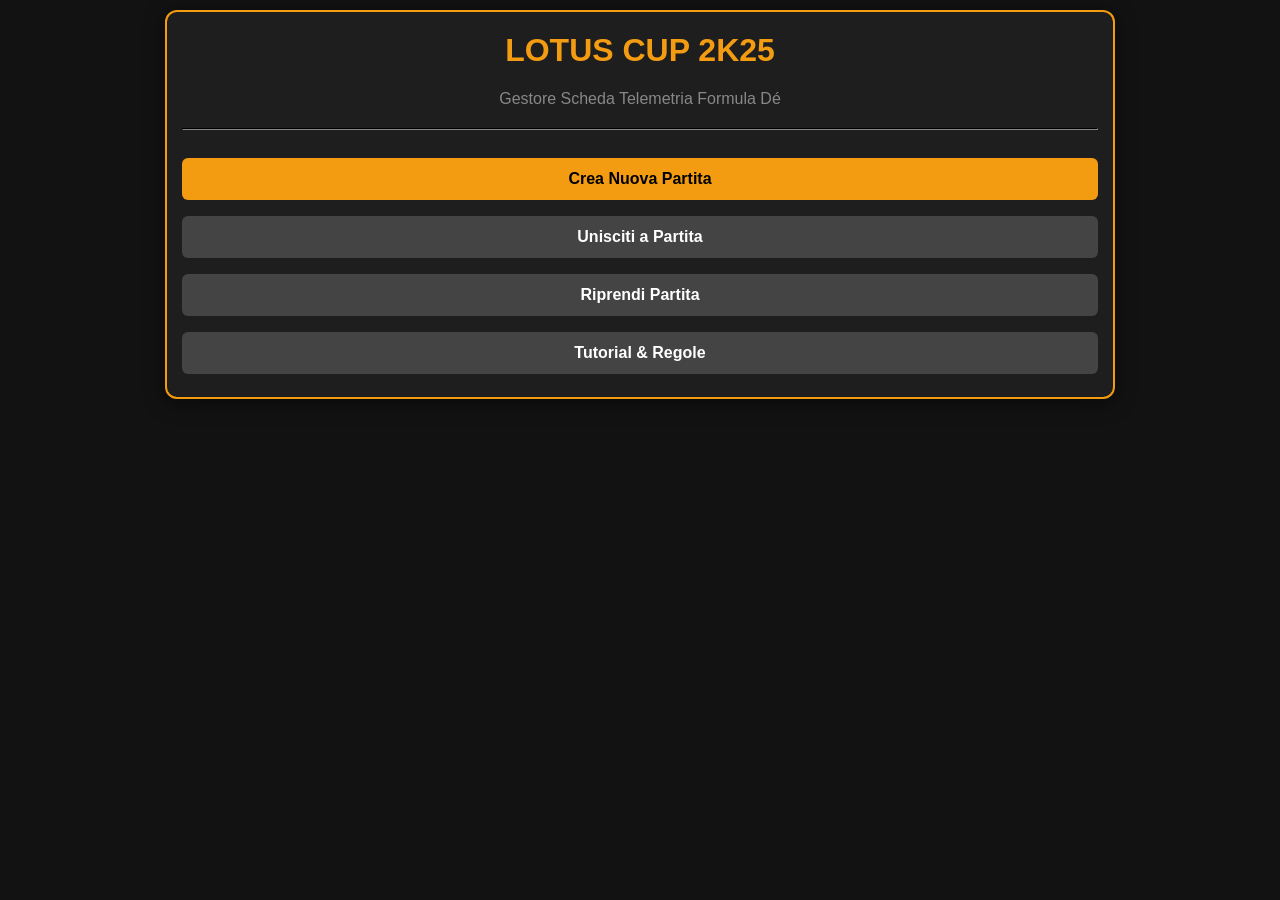
<file: lotus-cup-code.html>
<!DOCTYPE html>
<html lang="it">
<head>
  <meta charset="UTF-8">
  <meta name="viewport" content="width=device-width, initial-scale=1.0">
  <title>Lotus Cup 2k25 - Telemetria & Setup</title>
  <style>
    :root {
      --bg-dark: #121212;
      --card-bg: #1e1e1e;
      --accent: #f39c12;
      --text: #ffffff;
      --border: #333333;
      --green: #2ecc71;
      --red: #e74c3c;
      --cell-bg: #ffffff;
      --cell-text: #000000;
    }

    * { box-sizing: border-box; }
    body {
      font-family: 'Segoe UI', Arial, sans-serif;
      background-color: var(--bg-dark);
      color: var(--text);
      margin: 0;
      padding: 10px;
      display: flex;
      justify-content: center;
    }

    .app-container {
      width: 100%;
      max-width: 950px;
      background-color: var(--card-bg);
      border: 2px solid var(--accent);
      border-radius: 12px;
      padding: 15px;
      box-shadow: 0 4px 20px rgba(0,0,0,0.5);
    }

    .screen { display: none; }
    .screen.active { display: block; }

    h1, h2, h3 { text-align: center; color: var(--accent); margin-top: 5px; }
    
    .btn {
      background-color: var(--accent);
      color: #000;
      border: none;
      padding: 12px 20px;
      font-size: 1rem;
      font-weight: bold;
      border-radius: 6px;
      cursor: pointer;
      width: 100%;
      margin: 8px 0;
      transition: all 0.2s;
    }
    .btn:hover:not(:disabled) { opacity: 0.9; }
    .btn:disabled { background-color: #555 !important; color: #888 !important; cursor: not-allowed; opacity: 0.6; }
    .btn-secondary { background-color: #444; color: #fff; }
    .btn-danger { background-color: var(--red); color: #fff; }
    .btn-success { background-color: var(--green); color: #fff; }

    input {
      width: 100%;
      padding: 10px;
      margin: 8px 0;
      background-color: #2a2a2a;
      border: 1px solid var(--border);
      color: #fff;
      border-radius: 6px;
      font-size: 1rem;
    }

    /* HEADER & MESCOLE GOMME */
    .sheet-header {
      display: flex;
      justify-content: space-between;
      align-items: center;
      border-bottom: 2px solid var(--accent);
      padding-bottom: 10px;
      margin-bottom: 15px;
      flex-wrap: wrap;
    }

    .tyres-deck {
      display: grid;
      grid-template-columns: repeat(auto-fit, minmax(180px, 1fr));
      gap: 10px;
      margin-bottom: 15px;
      background-color: #252525;
      padding: 10px;
      border-radius: 8px;
      border: 1px solid #333;
    }

    .tyre-card {
      background-color: #1a1a1a;
      border: 1px solid #444;
      border-radius: 6px;
      padding: 8px;
      text-align: center;
    }
    .tyre-card.active { border-color: var(--accent); background-color: #2d2613; }

    .tyre-title-btn {
      width: 100%;
      padding: 6px;
      background: #333;
      color: #fff;
      border: none;
      font-weight: bold;
      border-radius: 4px;
      cursor: pointer;
      margin-bottom: 6px;
    }
    .tyre-card.active .tyre-title-btn { background: var(--accent); color: #000; }

    .laps-container {
      display: flex;
      justify-content: center;
      gap: 6px;
    }
    .lap-box {
      width: 28px;
      height: 28px;
      background-color: #fff;
      color: #000;
      border-radius: 3px;
      font-size: 0.9rem;
      font-weight: bold;
      display: flex;
      align-items: center;
      justify-content: center;
      user-select: none;
      opacity: 0.3;
    }
    .lap-box.marked { 
      background-color: #f1c40f !important; 
      color: #000000 !important; 
      font-weight: 900 !important; 
      opacity: 1 !important; 
      border: 1px solid #000;
    }
    .lap-box.clickable { cursor: pointer; opacity: 1; border: 1px solid var(--accent); }
    .lap-box.disabled { cursor: not-allowed; opacity: 0.2; }

    /* GRID STRUTTURA A 2 COLONNE */
    .grid-board {
      display: grid;
      grid-template-columns: 1fr 1fr;
      gap: 15px;
    }
    @media (max-width: 650px) {
      .grid-board { grid-template-columns: 1fr; }
    }

    .row-item {
      background-color: #252525;
      padding: 10px;
      border-radius: 8px;
      border: 1px solid #333;
    }

    .row-title {
      font-weight: bold;
      margin-bottom: 8px;
      display: flex;
      justify-content: space-between;
    }

    .boxes-container {
      display: flex;
      gap: 4px;
      flex-wrap: wrap;
    }
    .boxes-container.align-right {
      justify-content: flex-end;
    }

    .box {
      width: 32px;
      height: 32px;
      background-color: var(--cell-bg);
      color: var(--cell-text);
      display: flex;
      align-items: center;
      justify-content: center;
      font-weight: bold;
      font-size: 1.1rem;
      border: 1px solid #000;
      user-select: none;
      border-radius: 3px;
    }

    .box.clickable { cursor: pointer; border: 2px solid var(--accent); }
    .box.clickable:hover { background-color: #f1c40f; }
    .box.x-black { color: #000; font-weight: 900; background-color: #95a5a6; }
    .box.x-red { color: var(--red); font-weight: 900; }
    .box.circle-green { color: var(--green); font-size: 1.3rem; }
    .box.circle-kers { color: #3498db; font-size: 1.3rem; }

    .budget-bar {
      background-color: #2a2a2a;
      border: 1px solid var(--accent);
      padding: 10px;
      text-align: center;
      border-radius: 6px;
      margin-bottom: 15px;
      font-weight: bold;
      font-size: 1.1rem;
    }

    .opponents-list {
      margin-top: 15px;
      border-top: 1px solid var(--border);
      padding-top: 10px;
    }
    .opp-item {
      background: #2a2a2a;
      padding: 8px 12px;
      border-radius: 4px;
      margin-bottom: 5px;
      display: flex;
      justify-content: space-between;
      align-items: center;
      cursor: pointer;
    }

    .modal {
      display: none;
      position: fixed;
      top: 0; left: 0; width: 100%; height: 100%;
      background: rgba(0,0,0,0.8);
      justify-content: center;
      align-items: center;
    }
    .modal-content {
      background: var(--card-bg);
      padding: 20px;
      border-radius: 8px;
      max-width: 400px;
      width: 90%;
      text-align: center;
      border: 1px solid var(--accent);
    }
  </style>
</head>
<body>

<div class="app-container">

  <!-- 1. HOME MENU -->
  <div id="screen-home" class="screen active">
    <h1>LOTUS CUP 2K25</h1>
    <p style="text-align: center; color: #888;">Gestore Scheda Telemetria Formula Dé</p>
    <hr style="border-color: var(--border); margin: 20px 0;">
    
    <button class="btn" onclick="showScreen('screen-new-game')">Crea Nuova Partita</button>
    <button class="btn btn-secondary" onclick="showScreen('screen-join-game')">Unisciti a Partita</button>
    <button class="btn btn-secondary" onclick="alert('Funzione ripresa sessione attiva!')">Riprendi Partita</button>
    <button class="btn btn-secondary" onclick="showScreen('screen-tutorial')">Tutorial & Regole</button>
  </div>

  <!-- 2. CREA PARTITA -->
  <div id="screen-new-game" class="screen">
    <h2>Crea Nuova Partita</h2>
    <label>Nome Circuito:</label>
    <input type="text" id="input-circuit" placeholder="es. Monza, Spa, Monaco...">
    <label>Nome Creatore / Host:</label>
    <input type="text" id="input-host" placeholder="Il tuo nome...">
    
    <button class="btn btn-success" onclick="createGame()">Genera Partita & Stanza</button>
    <button class="btn btn-secondary" onclick="showScreen('screen-home')">Indietro</button>
  </div>

  <!-- 3. UNISCITI A PARTITA -->
  <div id="screen-join-game" class="screen">
    <h2>Unisciti a Partita</h2>
    <label>Codice Gara (Numerico):</label>
    <input type="number" id="input-code" placeholder="es. 4821">
    <label>Nome Pilota:</label>
    <input type="text" id="input-player-name" placeholder="Il tuo nome...">
    
    <button class="btn btn-success" onclick="joinGame()">Entra nella Gara</button>
    <button class="btn btn-secondary" onclick="showScreen('screen-home')">Indietro</button>
  </div>

  <!-- 4. DASHBOARD SETUP & GARA -->
  <div id="screen-setup" class="screen">
    <div class="sheet-header">
      <div>
        <h3 id="display-circuit" style="margin:0; text-align:left;">CIRCUITO</h3>
        <small id="display-meta" style="color: #aaa;">Data: - | Host: -</small>
      </div>
      <div>
        <strong>Codice Stanza: <span id="display-code" style="color: var(--accent);">0000</span></strong>
      </div>
    </div>

    <!-- MESCOLE GOMME CON CASELLE GIRI (1, 2, 3) -->
    <div class="tyres-deck" id="tyres-deck-container"></div>

    <!-- BUDGET BAR -->
    <div id="budget-bar" class="budget-bar" style="display: none;">
      Punti Disponibili per Setup: <span id="budget-count" style="color: var(--accent);">13</span> / 13
    </div>

    <button id="btn-start-config" class="btn" onclick="startConfiguration()">Inizia Configurazione (13 Punti)</button>

    <!-- SCHEDA COMPONENTI AUTO -->
    <div class="grid-board">
      
      <!-- SINISTRA: PNEUMATICI -->
      <div class="row-item">
        <div class="row-title">🛞 Pneumatici (10 WP)</div>
        <div class="boxes-container" id="row-tyres"></div>
      </div>

      <!-- DESTRA: PUNTI OFFICINA / BOX + TELAIO -->
      <div class="row-item">
        <div class="row-title">🔧 Punti Officina (3 WP Max Riparazione)</div>
        <div class="boxes-container align-right" id="row-workshop" style="margin-bottom: 12px;"></div>

        <div class="row-title">🛡️ Telaio (6 WP)</div>
        <div class="boxes-container align-right" id="row-body"></div>
      </div>

      <!-- SINISTRA: FRENI -->
      <div class="row-item">
        <div class="row-title">🛑 Freni (6 WP)</div>
        <div class="boxes-container" id="row-brakes"></div>
      </div>

      <!-- DESTRA: MOTORE -->
      <div class="row-item">
        <div class="row-title">⚙️ Motore (6 WP)</div>
        <div class="boxes-container align-right" id="row-engine"></div>
      </div>

      <!-- SINISTRA: CARBURANTE -->
      <div class="row-item">
        <div class="row-title">⛽ Carburante (6 WP)</div>
        <div class="boxes-container" id="row-fuel"></div>
      </div>

      <!-- DESTRA: SOSPENSIONI -->
      <div class="row-item">
        <div class="row-title">🏁 Sospensioni (6 WP)</div>
        <div class="boxes-container align-right" id="row-suspension"></div>
      </div>

      <!-- SOTTO A SINISTRA: ALETTONE -->
      <div class="row-item">
        <div class="row-title">🏎️ Alettone</div>
        <div class="boxes-container">
          <div id="box-wing" class="box" onclick="toggleWing()"></div>
        </div>
      </div>

      <!-- SOTTO A DESTRA: KERS -->
      <div class="row-item">
        <div class="row-title">⚡ KERS</div>
        <div class="boxes-container align-right">
          <div id="box-kers" class="box" onclick="interactKers()"></div>
        </div>
      </div>

    </div>

    <div style="margin-top: 20px;">
      <button id="btn-lock-setup" class="btn btn-success" onclick="officializeSetup()" style="display: none;" disabled>Ufficializza Scheda / Inizio Gara (Assegna tutti i 13 Punti)</button>
      <button id="btn-toggle-edit" class="btn btn-secondary" onclick="toggleRaceEdit()" style="display: none;">🔒 Modalità Lettura (Clicca per Sbloccare Edit)</button>
    </div>

    <!-- VISTA AVVERSARI -->
    <div class="opponents-list" id="opponents-container">
      <h3>Piloti in Gara</h3>
      <div id="opponents-list-items"></div>
    </div>
  </div>

  <!-- TUTORIAL -->
  <div id="screen-tutorial" class="screen">
    <h2>Tutorial & Regolamento</h2>
    <p>1. <strong>Setup</strong>: Seleziona la mescola di partenza e distribuisci i 13 punti. Se ti dimentichi di spuntare il giro 1, l'app lo assegnerà in automatico alla mescola attiva all'ufficializzazione.</p>
    <p>2. <strong>Giri & Pit Stop</strong>: Puoi spuntare qualsiasi giro (1, 2, 3) sulla mescola attiva. Se prolunghi uno stint fino al Giro 3, potrai spuntare direttamente il Giro 3 quando rientri ai box.</p>
    <p>3. <strong>Consumo e Danni</strong>: Gomme, Freni e Carburante si barrono andando da destra verso sinistra. Telaio, Motore e Sospensioni da sinistra verso destra.</p>
    <p>4. <strong>Riparazioni Officina</strong>: Cliccando su un punto barrato di Freni, Telaio, Motore o Sospensioni, la barra si toglie e viene automaticamente barrata la prima casella libera da sinistra nei Punti Officina.</p>
    <button class="btn btn-secondary" onclick="showScreen('screen-home')">Torna al Menu</button>
  </div>

</div>

<!-- MODALE KERS -->
<div id="modal-kers" class="modal">
  <div class="modal-content">
    <h3>Gestione Uso KERS</h3>
    <p>Hai utilizzato il KERS! Qual è stato l'esito del tiro?</p>
    <button class="btn btn-success" onclick="resolveKers(false)">Esito OK (Svuota KERS)</button>
    <button class="btn btn-danger" onclick="resolveKers(true)">Danneggiato (X Rossa)</button>
    <button class="btn btn-secondary" onclick="closeModal()">Annulla</button>
  </div>
</div>

<script>
  let gameState = {
    code: null,
    circuit: '',
    host: '',
    date: '',
    playerName: '',
    isSetupMode: false,
    isRaceMode: false,
    isEditingAllowed: false,
    budget: 13,
    selectedTyre: 'Option',
    tyreLaps: {
      Option: [],
      Prime: [],
      Standard: [],
      Pioggia: []
    },
    wingActive: false,
    kersState: 'empty',
    baseValues: { tyres: 4, brakes: 2, fuel: 2, body: 2, engine: 2, suspension: 1 },
    allocations: { tyres: 0, brakes: 0, fuel: 0, body: 0, engine: 0, suspension: 0 },
    markedUsages: { tyres: [], brakes: [], fuel: [], body: [], engine: [], suspension: [] },
    workshopUsages: []
  };

  let opponents = [
    { name: 'Hamilton', status: 'Pronto' },
    { name: 'Verstappen', status: 'In Compilazione' }
  ];

  function showScreen(screenId) {
    document.querySelectorAll('.screen').forEach(s => s.classList.remove('active'));
    document.getElementById(screenId).classList.add('active');
  }

  function createGame() {
    const circuit = document.getElementById('input-circuit').value || 'Monza';
    const host = document.getElementById('input-host').value || 'Pilota 1';
    
    gameState.circuit = circuit;
    gameState.host = host;
    gameState.playerName = host;
    gameState.code = Math.floor(1000 + Math.random() * 9000);
    gameState.date = new Date().toLocaleDateString('it-IT');

    initSetupScreen();
  }

  function joinGame() {
    const code = document.getElementById('input-code').value;
    const name = document.getElementById('input-player-name').value || 'Pilota Guest';
    
    if(!code) { alert('Inserisci un codice valido'); return; }

    gameState.circuit = "Circuito di Gara";
    gameState.host = "Host Stanza";
    gameState.playerName = name;
    gameState.code = code;
    gameState.date = new Date().toLocaleDateString('it-IT');

    initSetupScreen();
  }

  function initSetupScreen() {
    document.getElementById('display-circuit').innerText = gameState.circuit;
    document.getElementById('display-meta').innerText = `Data: ${gameState.date} | Host: ${gameState.host}`;
    document.getElementById('display-code').innerText = gameState.code;

    renderOpponents();
    renderTyreDeck();
    renderBoard();
    showScreen('screen-setup');
  }

  function renderOpponents() {
    const list = document.getElementById('opponents-list-items');
    list.innerHTML = '';
    opponents.forEach(op => {
      list.innerHTML += `<div class="opp-item" onclick="alert('Visualizzazione scheda di: ${op.name}')">
        <span>👤 <strong>${op.name}</strong></span>
        <small style="color:${op.status === 'Pronto' ? 'var(--green)' : 'var(--accent)'}">${op.status}</small>
      </div>`;
    });
  }

  function isLapMarkedAnywhere(lap) {
    return Object.keys(gameState.tyreLaps).some(t => gameState.tyreLaps[t].includes(lap));
  }

  function renderTyreDeck() {
    const container = document.getElementById('tyres-deck-container');
    container.innerHTML = '';
    const tyres = ['Option', 'Prime', 'Standard', 'Pioggia'];

    tyres.forEach(t => {
      const isSelected = gameState.selectedTyre === t;
      const card = document.createElement('div');
      card.className = `tyre-card ${isSelected ? 'active' : ''}`;

      let lapsHtml = '';
      [1, 2, 3].forEach(lap => {
        const isMarked = gameState.tyreLaps[t].includes(lap);
        const lapUsedAnywhere = isLapMarkedAnywhere(lap);
        let isClickable = false;

        if (gameState.isSetupMode) {
          if (lap === 1 && isSelected) {
            if (!lapUsedAnywhere || isMarked) isClickable = true;
          }
        } else if (gameState.isRaceMode && gameState.isEditingAllowed) {
          if (isSelected) {
            if (lap !== 1) {
              if (!lapUsedAnywhere || isMarked) isClickable = true;
            }
          }
        }

        lapsHtml += `<div class="lap-box ${isMarked ? 'marked' : ''} ${isClickable ? 'clickable' : 'disabled'}" 
                          ${isClickable ? `onclick="toggleTyreLap('${t}', ${lap})"` : ''}>
                      ${lap}
                     </div>`;
      });

      card.innerHTML = `
        <button class="tyre-title-btn" onclick="selectTyre('${t}')">${t}</button>
        <div class="laps-container">${lapsHtml}</div>
      `;
      container.appendChild(card);
    });
  }

  function selectTyre(type) {
    gameState.selectedTyre = type;
    renderTyreDeck();
  }

  function toggleTyreLap(type, lap) {
    if (gameState.isSetupMode) {
      if (type !== gameState.selectedTyre || lap !== 1) return;
    } else if (gameState.isRaceMode && gameState.isEditingAllowed) {
      if (type !== gameState.selectedTyre || lap === 1) return;
    } else {
      return;
    }

    const list = gameState.tyreLaps[type];
    const pos = list.indexOf(lap);
    if (pos > -1) {
      list.splice(pos, 1);
    } else {
      list.push(lap);
    }
    renderTyreDeck();
  }

  function startConfiguration() {
    gameState.isSetupMode = true;
    document.getElementById('btn-start-config').style.display = 'none';
    document.getElementById('budget-bar').style.display = 'block';
    document.getElementById('btn-lock-setup').style.display = 'block';
    renderTyreDeck();
    renderBoard();
  }

  function renderBoard() {
    const components = ['tyres', 'brakes', 'fuel', 'body', 'engine', 'suspension'];
    const rightAligned = ['body', 'engine', 'suspension'];
    
    components.forEach(comp => {
      const container = document.getElementById(`row-${comp}`);
      container.innerHTML = '';
      
      const totalBoxes = (comp === 'tyres') ? 10 : 6;
      const baseVal = gameState.baseValues[comp];
      const addedVal = gameState.allocations[comp];
      const totalPoints = baseVal + addedVal;
      const isRight = rightAligned.includes(comp);

      const wingBoxIndex = totalBoxes - totalPoints;

      for (let i = 0; i < totalBoxes; i++) {
        const box = document.createElement('div');
        box.className = 'box';

        if (!isRight) {
          if (i < baseVal) {
            box.innerText = '1';
          } else if (i < totalPoints) {
            box.innerText = '1';
            if (gameState.isSetupMode) {
              box.classList.add('clickable');
              box.onclick = () => removeBudgetPoint(comp);
            }
          } else {
            box.innerText = '';
            if (gameState.isSetupMode && gameState.budget > 0) {
              box.classList.add('clickable');
              box.onclick = () => addBudgetPoint(comp);
            }
          }
        } else {
          const fromRight = totalBoxes - 1 - i;

          if (comp === 'body' && gameState.wingActive && i === wingBoxIndex) {
            box.innerText = 'X';
            box.classList.add('x-black');
          } 
          else if (fromRight < baseVal) {
            box.innerText = '1';
          } 
          else if (fromRight < totalPoints) {
            box.innerText = '1';
            if (gameState.isSetupMode) {
              box.classList.add('clickable');
              box.onclick = () => removeBudgetPoint(comp);
            }
          } 
          else {
            box.innerText = '';
            if (gameState.isSetupMode && gameState.budget > 0) {
              box.classList.add('clickable');
              box.onclick = () => addBudgetPoint(comp);
            }
          }
        }

        if (gameState.isRaceMode) {
          if (gameState.markedUsages[comp].includes(i)) {
            box.innerText = 'X';
            box.classList.add('x-red');
          }
          if (gameState.isEditingAllowed) {
            box.classList.add('clickable');
            box.onclick = () => handleComponentClick(comp, i);
          }
        }

        container.appendChild(box);
      }
    });

    // Render Punti Officina (🔧 1 1 1)
    const workshopContainer = document.getElementById('row-workshop');
    workshopContainer.innerHTML = '';
    for (let i = 0; i < 3; i++) {
      const box = document.createElement('div');
      box.className = 'box';
      if (gameState.workshopUsages.includes(i)) {
        box.innerText = 'X';
        box.classList.add('x-red');
      } else {
        box.innerText = '1';
      }
      if (gameState.isRaceMode && gameState.isEditingAllowed) {
        box.classList.add('clickable');
        box.onclick = () => toggleWorkshopPoint(i);
      }
      workshopContainer.appendChild(box);
    }

    // Render Alettone
    const wingBox = document.getElementById('box-wing');
    wingBox.className = 'box';
    if (gameState.wingActive) {
      if (isBodyCompletelyDestroyed()) {
        wingBox.innerText = 'X';
        wingBox.classList.add('x-red');
      } else {
        wingBox.innerText = '⭕';
        wingBox.classList.add('circle-green');
      }
    } else {
      wingBox.innerText = '';
    }
    if (gameState.isSetupMode) wingBox.classList.add('clickable');

    // Render KERS
    const kersBox = document.getElementById('box-kers');
    kersBox.className = 'box';
    if (gameState.kersState === 'charged') {
      kersBox.innerText = '⭕';
      kersBox.classList.add('circle-kers');
      if (gameState.isRaceMode && gameState.isEditingAllowed) kersBox.classList.add('clickable');
    } else if (gameState.kersState === 'damaged') {
      kersBox.innerText = 'X';
      kersBox.classList.add('x-red');
    } else {
      kersBox.innerText = '';
    }

    document.getElementById('budget-count').innerText = gameState.budget;
    const lockBtn = document.getElementById('btn-lock-setup');
    if (gameState.budget === 0) {
      lockBtn.disabled = false;
      lockBtn.innerText = "Ufficializza Scheda / Inizio Gara";
    } else {
      lockBtn.disabled = true;
      lockBtn.innerText = `Assegna tutti i 13 Punti per Iniziare (${gameState.budget} rimanenti)`;
    }
  }

  function addBudgetPoint(comp) {
    if (gameState.budget > 0) {
      gameState.allocations[comp]++;
      gameState.budget--;
      renderBoard();
    }
  }

  function removeBudgetPoint(comp) {
    if (gameState.allocations[comp] > 0) {
      gameState.allocations[comp]--;
      gameState.budget++;
      renderBoard();
    }
  }

  function toggleWing() {
    if (!gameState.isSetupMode) return;
    gameState.wingActive = !gameState.wingActive;
    renderBoard();
  }

  function officializeSetup() {
    if (gameState.budget > 0) return;

    if (!isLapMarkedAnywhere(1)) {
      gameState.tyreLaps[gameState.selectedTyre].push(1);
    }

    gameState.isSetupMode = false;
    gameState.isRaceMode = true;
    gameState.isEditingAllowed = false;

    document.getElementById('budget-bar').style.display = 'none';
    document.getElementById('btn-lock-setup').style.display = 'none';
    document.getElementById('btn-toggle-edit').style.display = 'block';

    renderBoard();
    renderTyreDeck();
    alert("Scheda Ufficializzata! Buona Gara!");
  }

  function toggleRaceEdit() {
    gameState.isEditingAllowed = !gameState.isEditingAllowed;
    const btn = document.getElementById('btn-toggle-edit');
    if (gameState.isEditingAllowed) {
      btn.innerText = "🔓 Modalità Edit Attiva (Clicca per Bloccare)";
      btn.classList.replace('btn-secondary', 'btn-success');
    } else {
      btn.innerText = "🔒 Modalità Lettura (Clicca per Sbloccare Edit)";
      btn.classList.replace('btn-success', 'btn-secondary');
    }
    renderBoard();
    renderTyreDeck();
  }

  /* GESTIONE COMPLETA RIPARAZIONI ED CONSUMI/DANNI */
  function handleComponentClick(comp, clickedIndex) {
    const rightAligned = ['body', 'engine', 'suspension'];
    const repairable = ['brakes', 'body', 'engine', 'suspension'];
    const isRight = rightAligned.includes(comp);
    
    const totalBoxes = (comp === 'tyres') ? 10 : 6;
    const totalPoints = gameState.baseValues[comp] + gameState.allocations[comp];
    const wingBoxIndex = totalBoxes - totalPoints;

    // Blocca l'interazione sul punto occupato dall'Alettone sul Telaio
    if (comp === 'body' && gameState.wingActive && clickedIndex === wingBoxIndex) return;

    const markedList = gameState.markedUsages[comp];
    const isAlreadyMarked = markedList.includes(clickedIndex);

    if (isAlreadyMarked) {
      // LOGICA DI RIPARAZIONE (cliccando su una casella precedentemente barrata)
      if (repairable.includes(comp)) {
        // Cerca la prima casella disponibile più a SINISTRA nei Punti Officina (indici 0, 1, 2)
        let availableWorkshopIndex = -1;
        for (let w = 0; w < 3; w++) {
          if (!gameState.workshopUsages.includes(w)) {
            availableWorkshopIndex = w;
            break;
          }
        }

        if (availableWorkshopIndex === -1) {
          alert("Nessun Punto Officina disponibile per la riparazione!");
          return;
        }

        // 1. Sbarra tolta (Punto ripristinato sul componente)
        const pos = markedList.indexOf(clickedIndex);
        markedList.splice(pos, 1);

        // 2. Viene barrata la casella più a sinistra dei Punti Officina
        gameState.workshopUsages.push(availableWorkshopIndex);
      } else {
        // Per Gomme e Carburante la barra si rimuove semplicemente
        const pos = markedList.indexOf(clickedIndex);
        markedList.splice(pos, 1);
      }
    } else {
      // LOGICA DI CONSUMO / DANNO (cliccando su una casella libera)
      let targetIndex = -1;

      if (!isRight) {
        // SEZIONI A SINISTRA (Gomme, Freni, Benzina):
        // Si barra la prima casella disponibilità/valorizzata partendo da destra verso sinistra
        for (let i = totalPoints - 1; i >= 0; i--) {
          if (!markedList.includes(i)) {
            targetIndex = i;
            break;
          }
        }
      } else {
        // SEZIONI A DESTRA (Telaio, Motore, Sospensioni):
        // Si barra la prima casella disponibilità/valorizzata partendo da sinistra verso destra
        for (let i = totalBoxes - totalPoints; i < totalBoxes; i++) {
          if (comp === 'body' && gameState.wingActive && i === wingBoxIndex) continue;
          if (!markedList.includes(i)) {
            targetIndex = i;
            break;
          }
        }
      }

      if (targetIndex !== -1) {
        markedList.push(targetIndex);

        if (comp === 'brakes' && gameState.kersState === 'empty') {
          gameState.kersState = 'charged';
        }
      }
    }

    renderBoard();
  }

  function toggleWorkshopPoint(index) {
    const pos = gameState.workshopUsages.indexOf(index);
    if (pos > -1) {
      gameState.workshopUsages.splice(pos, 1);
    } else {
      gameState.workshopUsages.push(index);
    }
    renderBoard();
  }

  function isBodyCompletelyDestroyed() {
    const totalAvailable = gameState.baseValues.body + gameState.allocations.body;
    const userMarked = gameState.markedUsages.body.length;
    return userMarked >= (totalAvailable - 1);
  }

  function interactKers() {
    if (gameState.isRaceMode && gameState.isEditingAllowed && gameState.kersState === 'charged') {
      document.getElementById('modal-kers').style.display = 'flex';
    }
  }

  function resolveKers(isDamaged) {
    if (isDamaged) {
      gameState.kersState = 'damaged';
    } else {
      gameState.kersState = 'empty';
    }
    closeModal();
    renderBoard();
  }

  function closeModal() {
    document.getElementById('modal-kers').style.display = 'none';
  }
</script>

</body>
</html>
</file>
